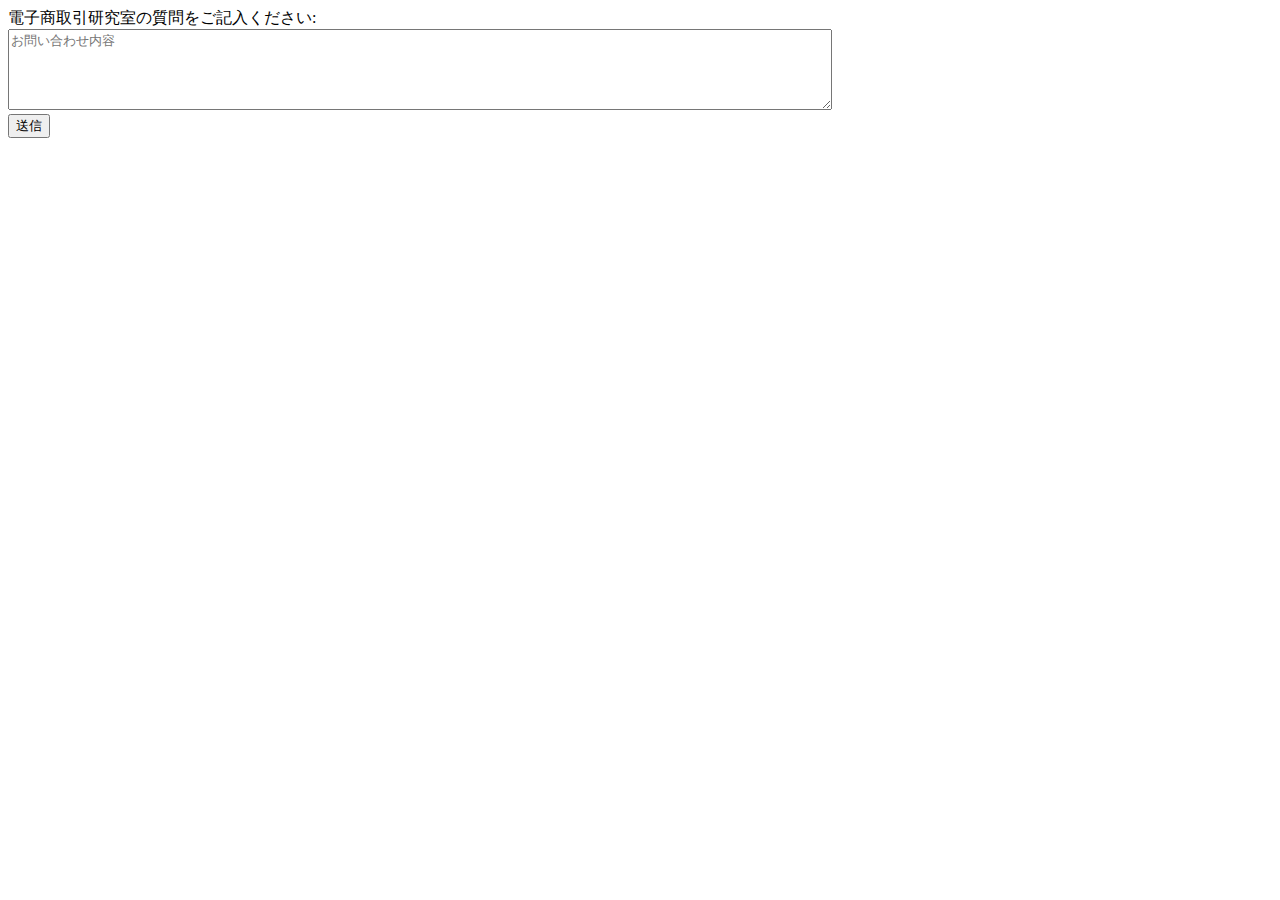
<file: index.html>
<!DOCTYPE html>
<html lang="ja">
    <head>
        <title>ECL form</title>
        <meta name="viewport" content="width=device-width" />
    </head>
    <body>
        <form method="POST" action="./form">
            <label for="story">電子商取引研究室の質問をご記入ください:</label>
            <br />
            <textarea required minlength="10" placeholder="お問い合わせ内容" name="content" cols="100" rows="5"></textarea>
            <br />
            <input type="submit" value="送信" />
        </form>
    </body>
</html>
</file>
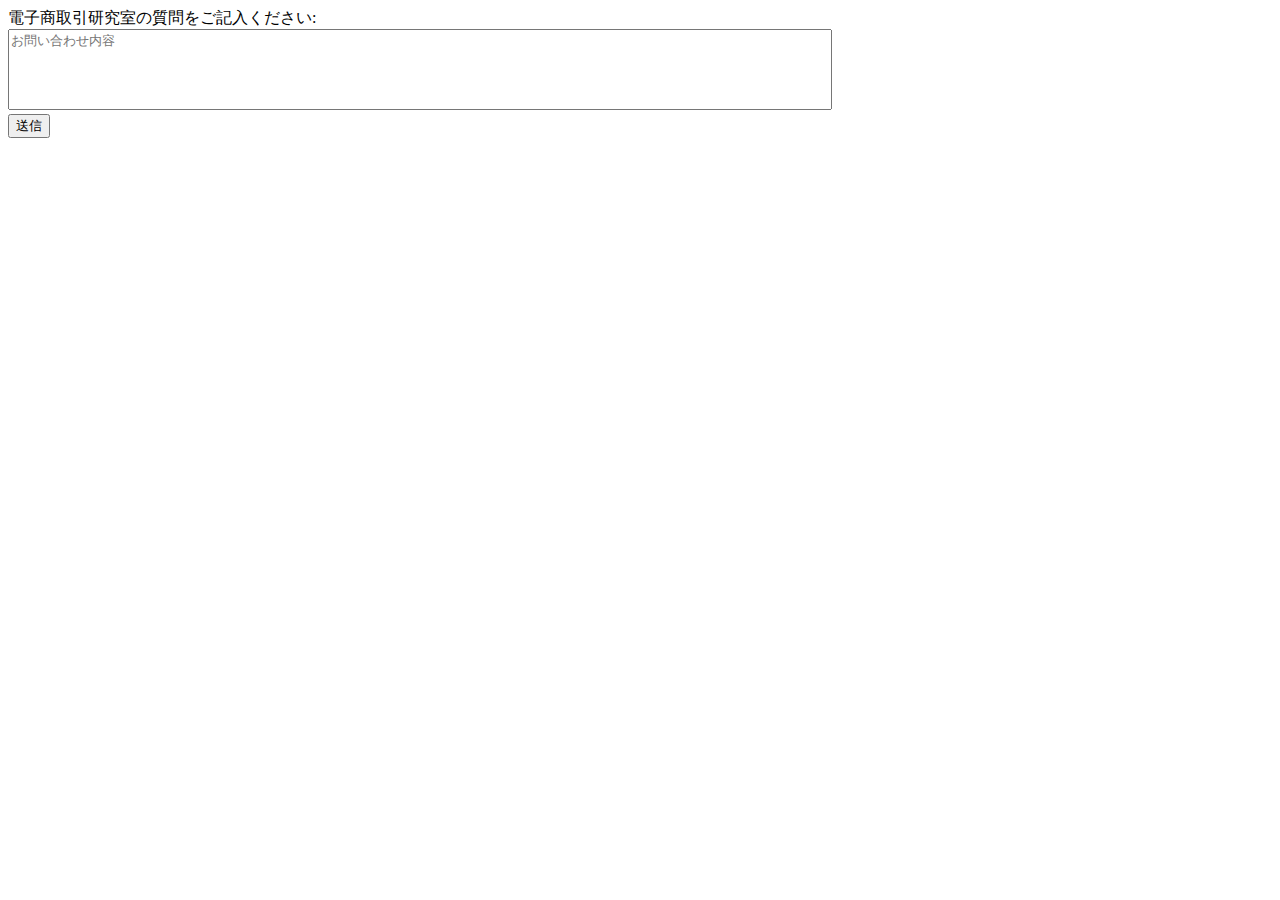
<file: form.html>
<!DOCTYPE html>
<html lang="ja">
    <head>
        <title>ECL form</title>
        <link rel="stylesheet" type="text/css" href="./form.css" />
        <meta name="viewport" content="width=device-width" />
    </head>
    <body>
        <form method="POST" action="./form">
            <label for="story">電子商取引研究室の質問をご記入ください:</label>
            <br />
            <textarea required minlength="10" placeholder="お問い合わせ内容" name="content" cols="100" rows="5"></textarea>
            <br />
            <input type="submit" value="送信" />
        </form>
    </body>
</html>
</file>
<file: form.css>
textarea {
    resize: none;
}

/* レスポンシブ対応 */
@media screen and (max-width: 768px) {
    textarea {
        width: 100%;
    }
}
/* 
@media screen and (max-width: 390px) {
    textarea {
        width: 100%;
    }
} */
</file>
